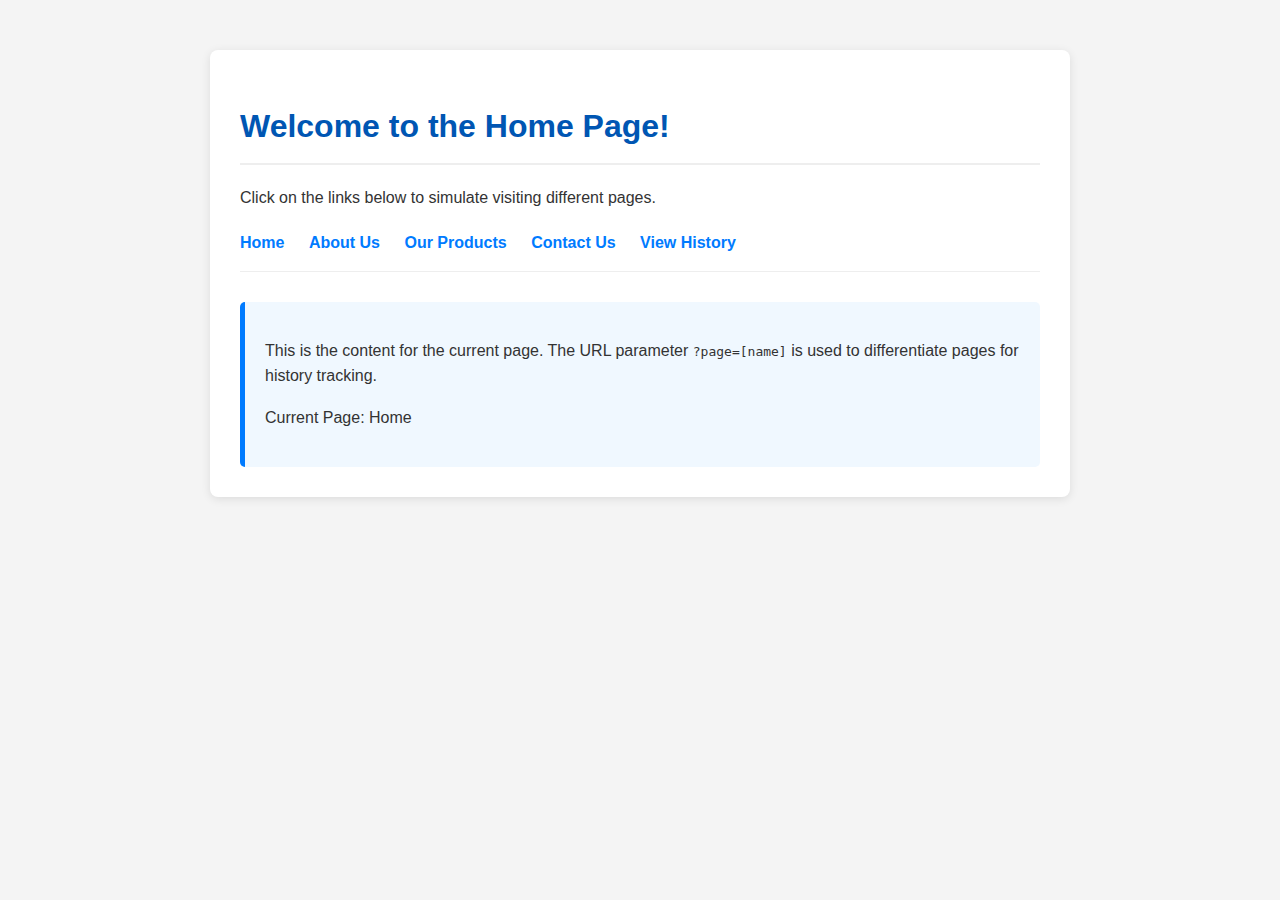
<file: index.html>
<!DOCTYPE html>
<html lang="en">
<head>
    <meta charset="UTF-8">
    <meta name="viewport" content="width=device-width, initial-scale=1.0">
    <title>Home Page</title>
    <link rel="stylesheet" href="style.css">
</head>
<body>
    <div class="container">
        <h1>Welcome to the Home Page!</h1>
        <p>Click on the links below to simulate visiting different pages.</p>
        <nav>
            <ul>
                <li><a href="index.html?page=home">Home</a></li>
                <li><a href="index.html?page=about">About Us</a></li>
                <li><a href="index.html?page=products">Our Products</a></li>
                <li><a href="index.html?page=contact">Contact Us</a></li>
                <li><a href="history.html">View History</a></li>
            </ul>
        </nav>
        <div class="page-content">
            <p>This is the content for the current page. The URL parameter <code>?page=[name]</code> is used to differentiate pages for history tracking.</p>
            <p>Current Page: <span id="currentPageName">Home</span></p>
        </div>
    </div>
    <script src="script.js"></script>
</body>
</html>
</file>
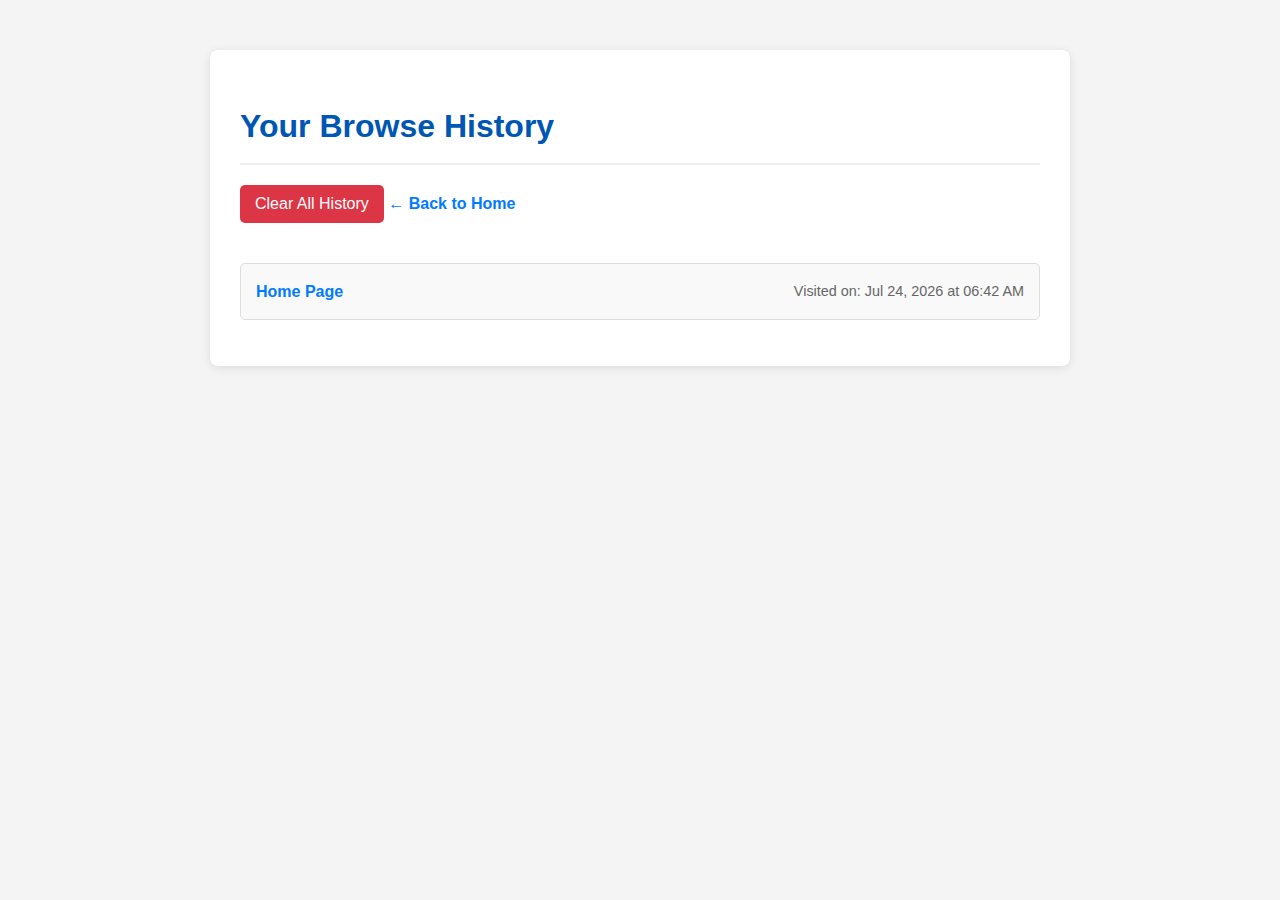
<file: history.html>
<!DOCTYPE html>
<html lang="en">
<head>
    <meta charset="UTF-8">
    <meta name="viewport" content="width=device-width, initial-scale=1.0">
    <title>Your History</title>
    <link rel="stylesheet" href="style.css">
</head>
<body>
    <div class="container">
        <h1>Your Browse History</h1>
        <button id="clearHistoryBtn">Clear All History</button>
        <a href="index.html" class="back-link">← Back to Home</a>
        <ul id="historyList">
            </ul>
        <p id="noHistoryMessage" style="display: none;">No history found. Start Browse!</p>
    </div>
    <script src="script.js"></script>
</body>
</html>
</file>
<file: style.css>
body {
    font-family: Arial, sans-serif;
    margin: 0;
    padding: 20px;
    background-color: #f4f4f4;
    color: #333;
    line-height: 1.6;
}

.container {
    max-width: 800px;
    margin: 30px auto;
    background-color: #fff;
    padding: 30px;
    border-radius: 8px;
    box-shadow: 0 2px 10px rgba(0, 0, 0, 0.1);
}

h1 {
    color: #0056b3;
    border-bottom: 2px solid #eee;
    padding-bottom: 10px;
    margin-bottom: 20px;
}

nav ul {
    list-style: none;
    padding: 0;
    margin: 20px 0;
    border-bottom: 1px solid #eee;
    padding-bottom: 15px;
}

nav li {
    display: inline-block;
    margin-right: 20px;
}

nav a, .back-link {
    text-decoration: none;
    color: #007bff;
    font-weight: bold;
    padding: 5px 0;
    transition: color 0.3s ease;
}

nav a:hover, .back-link:hover {
    color: #0056b3;
}

#historyList {
    list-style: none;
    padding: 0;
    margin-top: 20px;
}

#historyList li {
    background-color: #f9f9f9;
    border: 1px solid #ddd;
    margin-bottom: 10px;
    padding: 15px;
    border-radius: 5px;
    display: flex;
    justify-content: space-between;
    align-items: center;
    flex-wrap: wrap; /* Allows content to wrap on smaller screens */
}

#historyList li a {
    color: #007bff;
    text-decoration: none;
    font-weight: bold;
    flex-grow: 1; /* Allows link to take up available space */
    margin-right: 10px;
}

#historyList li a:hover {
    text-decoration: underline;
}

.timestamp {
    font-size: 0.9em;
    color: #666;
    white-space: nowrap; /* Keeps timestamp on one line */
}

#clearHistoryBtn {
    background-color: #dc3545;
    color: white;
    padding: 10px 15px;
    border: none;
    border-radius: 5px;
    cursor: pointer;
    font-size: 1em;
    margin-bottom: 20px;
    transition: background-color 0.3s ease;
}

#clearHistoryBtn:hover {
    background-color: #c82333;
}

#noHistoryMessage {
    color: #555;
    font-style: italic;
    text-align: center;
    margin-top: 30px;
    padding: 20px;
    border: 1px dashed #ccc;
    border-radius: 5px;
    background-color: #fff;
}

.page-content {
    margin-top: 30px;
    padding: 20px;
    background-color: #f0f8ff;
    border-left: 5px solid #007bff;
    border-radius: 5px;
}
</file>
